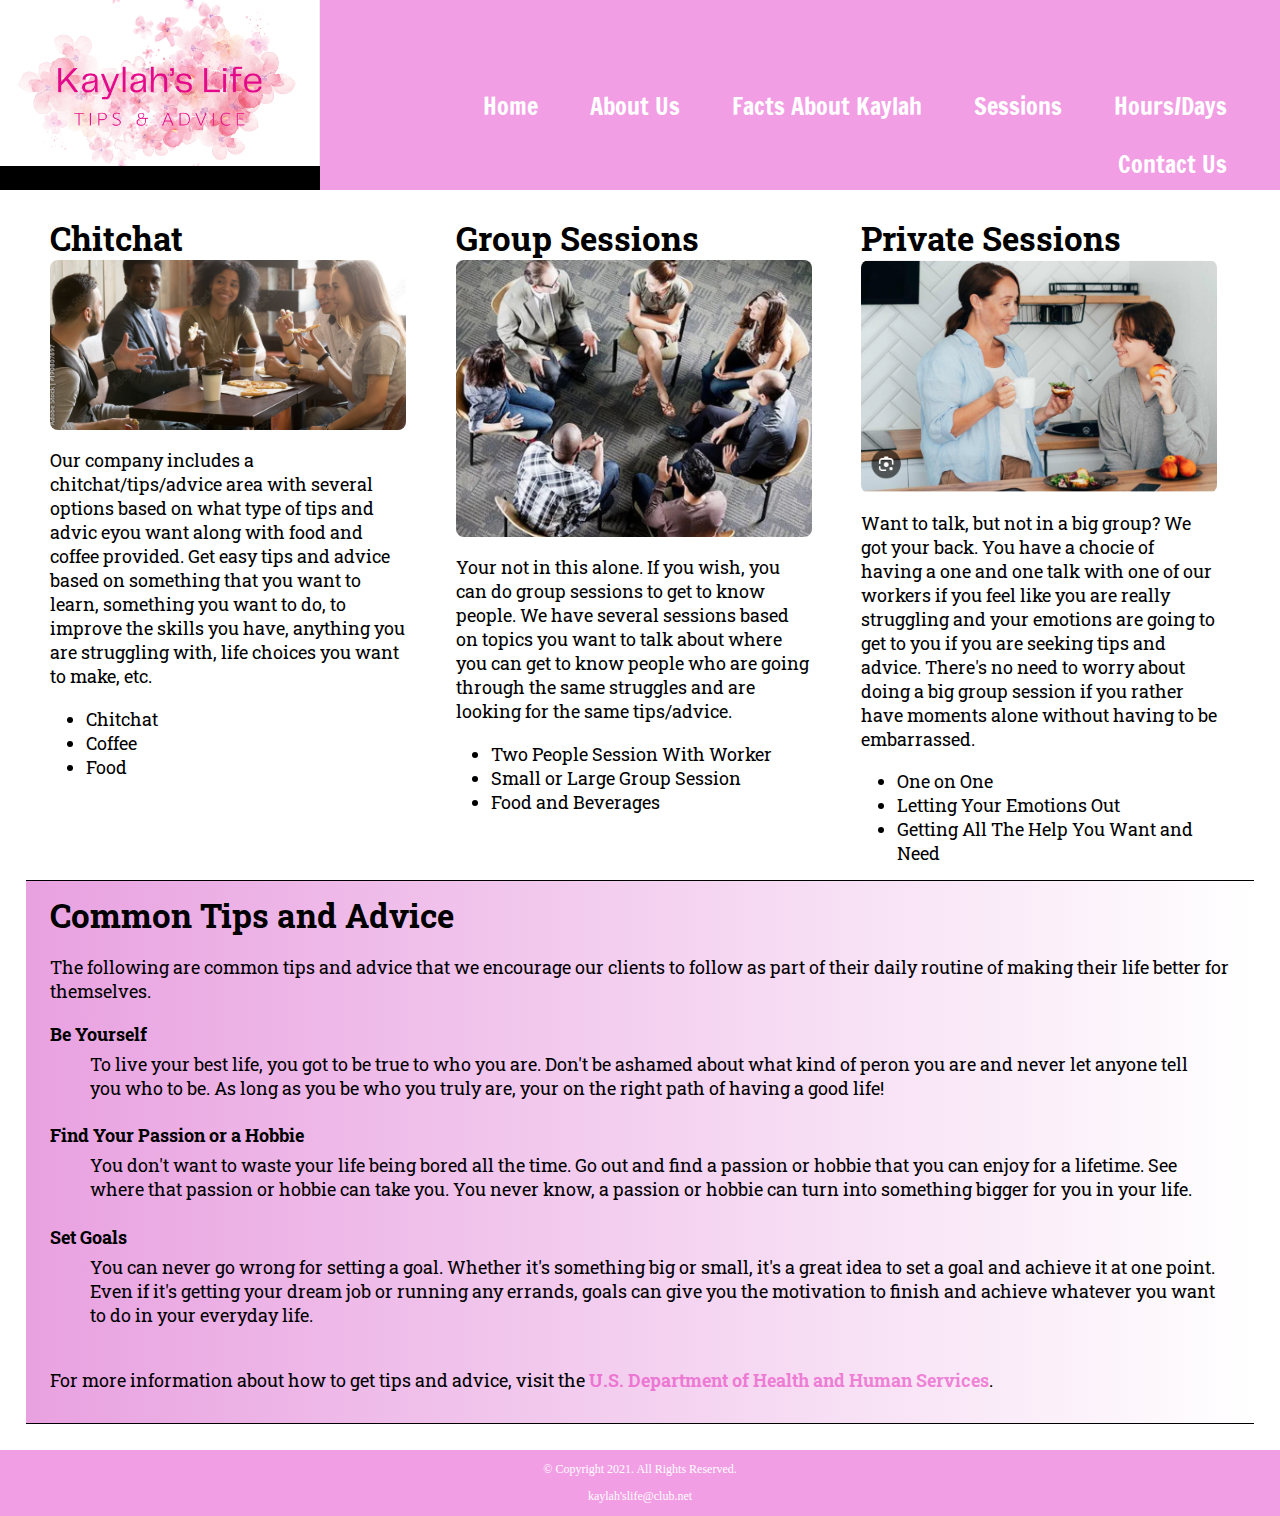
<file: about.html>
<!DOCTYPE html>

<!-- This website template was created by: Kaylah Hewitt -->

<html lang="en">
  <head>
    <title>Kaylah's Life</title>
    <meta charset="utf-8" />
    <link rel="stylesheet" href="css/styles.css" />
    <meta name="viewport" content="width=device-width, initial-scale=1.0" />
    <link
      href="https://fonts.googleapis.com/css?family=Francois+One|Roboto+Slab&display=swap"
      rel="stylesheet"
    />
  </head>
  <body>
    <div id="container">
      <!-- Use the header area for the website name or logo -->
      <header>
        <a href="index.html"
          ><img src="Images/Kaylah's Life Logo2.jpg" alt="Kaylah's Life Logo"
        /></a>
      </header>

      <!-- Use the nav area to add hyperlinks to other pages within the website -->
      <nav>
        <ul>
          <li><a href="index.html">Home</a></li>
          <li><a href="about.html">About Us</a></li>
          <li><a href="facts.html">Facts About Kaylah</a></li>
          <li><a href="sessions.html">Sessions</a></li>
          <li><a href="hours/days.html">Hours/Days</a></li>
          <li><a href="contact.html">Contact Us</a></li>
        </ul>
      </nav>

      <!-- Use the main area to add the main content of the webpage -->
      <main>
        <div id="chitchat">
          <h1>Chitchat</h1>
          <img
            src="Images/Tips:Advice Images.jpg"
            alt="People Talking and Eating"
            class="round"
          />
          <p>
            Our company includes a chitchat/tips/advice area with several
            options based on what type of tips and advic eyou want along with
            food and coffee provided. Get easy tips and advice based on
            something that you want to learn, something you want to do, to
            improve the skills you have, anything you are struggling with, life
            choices you want to make, etc.
          </p>
          <ul class="tablet-desktop">
            <li>Chitchat</li>
            <li>Coffee</li>
            <li>Food</li>
          </ul>
        </div>

        <div id="groupsessions">
          <h1>Group Sessions</h1>
          <img
            src="Images/Group Session Image.jpg"
            alt="Group of People Talking"
            class="round"
          />
          <p>
            Your not in this alone. If you wish, you can do group sessions to
            get to know people. We have several sessions based on topics you
            want to talk about where you can get to know people who are going
            through the same struggles and are looking for the same tips/advice.
          </p>
          <ul class="tablet-desktop">
            <li>Two People Session With Worker</li>
            <li>Small or Large Group Session</li>
            <li>Food and Beverages</li>
          </ul>
        </div>

        <div id="privatesessions">
          <h1>Private Sessions</h1>
          <img
            src="Images/Private Sessions Image.jpg"
            alt="Two People Talking"
            class="round"
          />
          <p>
            Want to talk, but not in a big group? We got your back. You have a
            chocie of having a one and one talk with one of our workers if you
            feel like you are really struggling and your emotions are going to
            get to you if you are seeking tips and advice. There's no need to
            worry about doing a big group session if you rather have moments
            alone without having to be embarrassed.
          </p>
          <ul class="tablet-desktop">
            <li>One on One</li>
            <li>Letting Your Emotions Out</li>
            <li>Getting All The Help You Want and Need</li>
          </ul>
        </div>

        <div id="tipsandadvice" class="tablet-desktop">
          <h1>Common Tips and Advice</h1>
          <p>
            The following are common tips and advice that we encourage our
            clients to follow as part of their daily routine of making their
            life better for themselves.
          </p>
          <dl>
            <dt>Be Yourself</dt>
            <dd>
              To live your best life, you got to be true to who you are. Don't
              be ashamed about what kind of peron you are and never let anyone
              tell you who to be. As long as you be who you truly are, your on
              the right path of having a good life!
            </dd>

            <dt>Find Your Passion or a Hobbie</dt>
            <dd>
              You don't want to waste your life being bored all the time. Go out
              and find a passion or hobbie that you can enjoy for a lifetime.
              See where that passion or hobbie can take you. You never know, a
              passion or hobbie can turn into something bigger for you in your
              life.
            </dd>

            <dt>Set Goals</dt>
            <dd>
              You can never go wrong for setting a goal. Whether it's something
              big or small, it's a great idea to set a goal and achieve it at
              one point. Even if it's getting your dream job or running any
              errands, goals can give you the motivation to finish and achieve
              whatever you want to do in your everyday life.
            </dd>
          </dl>

          <p>
            For more information about how to get tips and advice, visit the
            <a
              href="https://www.hhs.gov/kaylah'slife/tips-advice/index.html"
              target="_blank"
              class="external-link"
              >U.S. Department of Health and Human Services</a
            >.
          </p>
        </div>
      </main>

      <!-- Use the footer area to add webpage footer content -->
      <footer>
        <p>&copy; Copyright 2021. All Rights Reserved.</p>
        <p>
          <a href="mailto:kaylah'slife@club.net">kaylah'slife@club.net</a>
        </p>
      </footer>
    </div>
  </body>
</html>
</file>
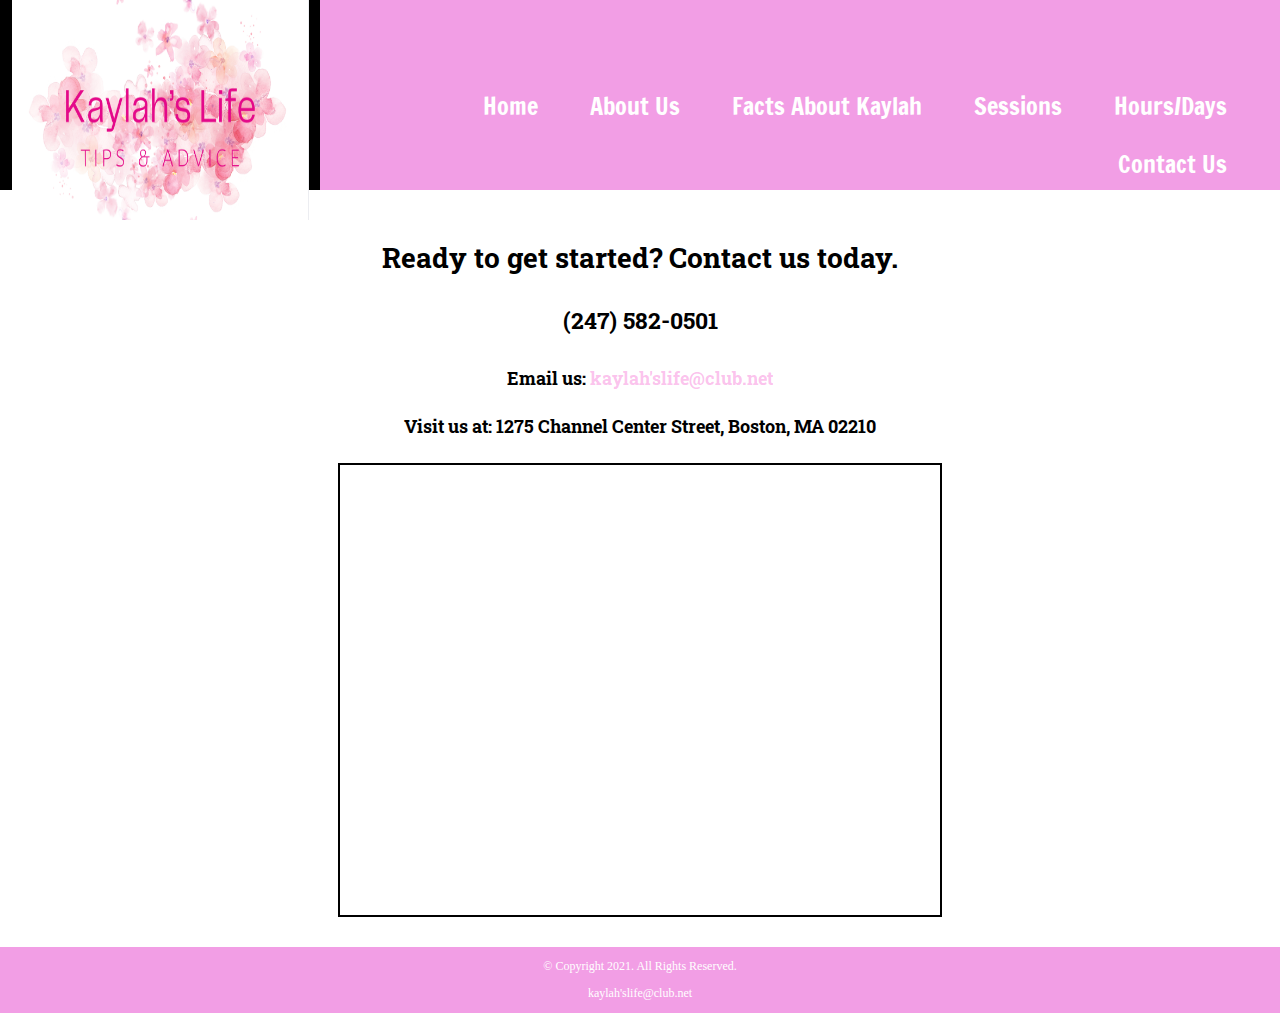
<file: contact.html>
<!DOCTYPE html>
<!-- This website template was created by: Student's First Name Student's Last Name -->
<html lang="en">
  <head>
    <title>Forward Fitness Club</title>
    <meta charset="utf-8" />
    <link rel="stylesheet" href="css/styles.css" />
    <meta name="viewport" content="width=device-width, initial-scale=1.0" />
    <link
      href="https://fonts.googleapis.com/css?family=Francois+One|Roboto+Slab&display=swap"
      rel="stylesheet"
    />
  </head>
  <body>
    <div id="container">
      <!-- Use the header area for the website name or logo -->
      <header>
        <a href="index.html"
          ><img
            src="Images/Kaylah's Life Logo2.jpg"
            alt="Kaylah's Life Logo"
            height="220"
            width="297"
        /></a>
      </header>

      <!-- Use the nav area to add hyperlinks to other pages within the website -->
      <nav>
        <ul>
          <li><a href="index.html">Home</a></li>
          <li><a href="about.html">About Us</a></li>
          <li><a href="facts.html">Facts About Kaylah</a></li>
          <li><a href="sessions.html">Sessions</a></li>
          <li><a href="hours/days.html">Hours/Days</a></li>
          <li><a href="contact.html">Contact Us</a></li>
        </ul>
      </nav>

      <!-- Use the main area to add the main content of the webpage -->
      <main>
        <div id="contact">
          <h2>Ready to get started? Contact us today.</h2>
          <h4 class="mobile tel-link">
            <a href="tel:2475820501">(247) 582-0501</a>
          </h4>
          <h4 class="tablet-desktop tel-num">(247) 582-0501</h4>
          <h4>
            Email us:
            <a href="mailto:kaylah'slife@club.net" class="contact-email-link"
              >kaylah'slife@club.net</a
            >
          </h4>
          <h4>Visit us at: 1275 Channel Center Street, Boston, MA 02210</h4>

          <iframe
            src="https://www.google.com/maps/embed?pb=!1m18!1m12!1m3!1d2948.8517572084897!2d-71.05362748503984!3d42.34568384400281!2m3!1f0!2f0!3f0!3m2!1i1024!2i768!4f13.1!3m3!1m2!1s0x89e37a7dc2b67e7b%3A0x36ec93427cd9c5f1!2sChannel+Center+St%2C+Boston%2C+MA+02210!5e0!3m2!1sen!2sus!4v1558137213400!5m2!1sen!2sus"
            width="600"
            height="450"
            allowfullscreen
            class="map"
          ></iframe>
        </div>
      </main>

      <!-- Use the footer area to add webpage footer content -->
      <footer>
        <p>&copy; Copyright 2021. All Rights Reserved.</p>
        <p>
          <a href="mailto:kaylah'slife@club.net">kaylah'slife@club.net</a>
        </p>
      </footer>
    </div>
  </body>
</html>
</file>
<file: css/styles.css>
/*
Author: Kaylah Hewitt
Date: 03/26/2025
File Name: styles.css
*/

/* CSS Reset */
body,
header,
nav,
main,
footer,
h1,
div,
img,
ul {
  margin: 0;
  padding: 0;
  border: 0;
}

/* Style rules for body and images */
body {
  background-color: #de0ebf67;
}

img {
  max-width: 100%;
  display: block;
}

/* Style rules for mobile viewport */

/* Style rule for header */
header {
  position: -webkit-sticky;
  position: sticky;
  top: 0;
  background-color: #000;
  height: 190px;
}

header img {
  margin: 0 auto;
}

/* Style rules for navigation area */
nav {
  padding: 1%;
  margin-bottom: 1%;
}

nav ul {
  list-style-type: none;
  text-align: center;
}

nav li {
  font-size: 1.5em;
  font-family: "Francois One", sans-serif;
  border-top: 1px solid #fff;
}

nav li:first-child {
  border-top: none;
}

nav li a {
  display: block;
  color: #fff;
  padding: 0.5em 1em;
  text-decoration: none;
}

/* Show mobile class, hide tablet-desktop class */
.mobile {
  display: block;
}

.tablet-desktop {
  display: none;
}

/* Style rules for main content */
main {
  background-color: #fff;
  padding: 2%;
  font-size: 1.15em;
  font-family: "Roboto Slab", serif;
}

.tel-link {
  background-color: #404040;
  padding: 2%;
  margin: 0 auto;
  width: 80%;
  text-align: center;
  border-radius: 5px;
}

.tel-link a {
  color: #fff;
  text-decoration: none;
  font-size: 1.5em;
  display: block;
}

.hours {
  margin-left: 10%;
}

.action {
  font-size: 1.35em;
  color: #f167d3d9;
  font-weight: bold;
}

#chitchat,
#groupsessions,
#privatesessions {
  margin: 0 2%;
}

.round {
  border-radius: 8px;
}

.external-link {
  color: #e62aba8c;
  font-weight: bold;
  text-decoration: none;
}

#contact {
  text-align: center;
}

#contact .contact-email-link {
  color: #f330c24c;
  text-decoration: none;
}

.map {
  border: 2px solid #000;
  width: 95%;
  height: 50%;
}

/* Style rules for footer content */
footer p {
  font-size: 0.75em;
  text-align: center;
  color: #fff;
  padding: 0 1em;
}

footer p a {
  color: #fff;
  text-decoration: none;
}

/* Media Query for Tablet Viewport */
@media screen and (min-width: 630px), print {
  /* Tablet Viewport: Show tablet-desktop class, hide mobile class */
  .tablet-desktop {
    display: block;
  }

  .mobile {
    display: none;
  }

  /* Tablet Viewport: Style rule for header */
  header {
    position: static;
    padding-bottom: 2%;
  }

  /* Tablet Viewport: Style rules for nav area */
  nav li {
    border-top: none;
    display: inline-block;
    border-right: 1px solid #fff;
  }

  nav li:last-child {
    border-right: none;
  }

  nav li a {
    padding: 0.1em 0.75em;
  }

  /* Tablet Viewport: Style rules for main content area */
  main ul {
    margin: 0 0 4% 10%;
  }

  #tipsandadvice {
    border-top: 1px solid #000;
    border-bottom: 1px solid #000;
    background: linear-gradient(to right, #e166d393, #fff);
    background-color: #f2f2f2;
    padding: 1% 2%;
  }

  #tipsandadvice dt {
    font-weight: bold;
  }

  #tipsandadvice dd {
    padding: 0.5% 1% 2% 0;
  }

  .tel-num {
    font-size: 1.25em;
  }

  .map {
    width: 600px;
    height: 450px;
  }
}

/* Media Query for Desktop Viewport */
@media screen and (min-width: 1015px), print {
  /* Desktop Viewport: Style rule for header */
  header {
    width: 25%;
    float: left;
    padding-bottom: 0;
  }

  /* Desktop Viewport: Style rules for nav area */
  nav {
    float: right;
    width: 70%;
    margin: 4em 1em 0 0;
  }

  nav ul {
    text-align: right;
  }

  nav li {
    border: none;
  }

  nav li a {
    padding: 0.5em 1em;
  }

  nav li a:hover {
    color: #000;
    background-color: #fff;
  }

  /* Desktop Viewport: Style Rules for main content */
  main {
    clear: left;
  }

  main h1 {
    font-size: 1.8em;
  }

  #chitchat,
  #groupsessions,
  #privatesessions {
    width: 29%;
    float: left;
    margin: 0 2%;
  }

  #tipsandadvice {
    clear: left;
  }
}

/* Media Query for Large Desktop Viewports */
@media screen and (min-width: 1921px) {
  #container {
    width: 1920px;
    margin: 0 auto;
  }
}

/* Media Query for Print */
@media print {
  body {
    background-color: #fff;
    color: #000;
  }
}
</file>
